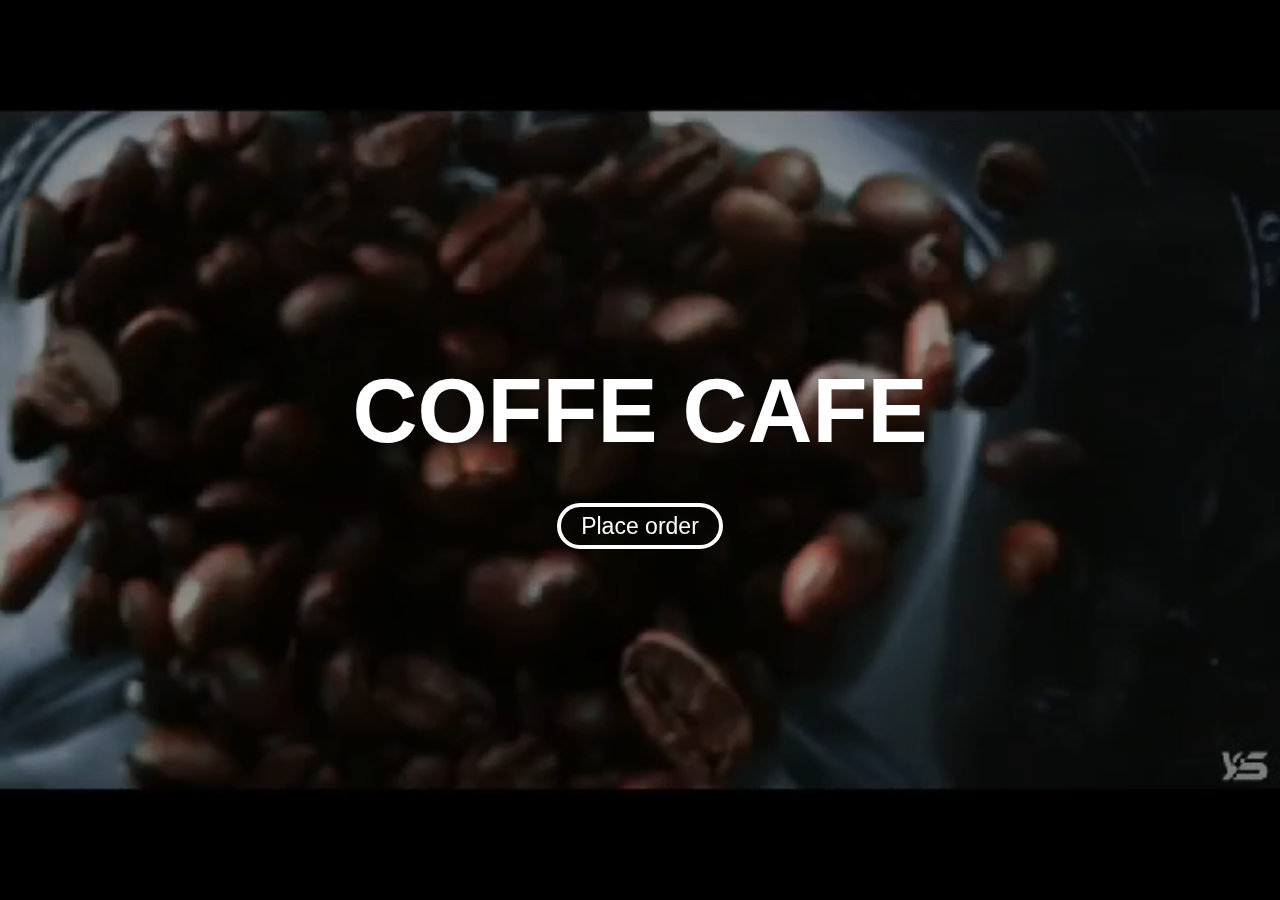
<file: index.html>
<!DOCTYPE html>
<html lang="en">
<head>
    <meta charset="UTF-8">
    <meta name="viewport" content="width=device-width, initial-scale=1.0">
    <title>Document</title>
    <link rel="stylesheet" href="style.css">
</head>
<body>
    <div class="container">
        <video autoplay muted loop playes-inline class="background-clip" src="coffebeen.mp4">
        </video>
        <div class="content">
            <h1>COFFE CAFE</h1>
            <a>Place order</a> 
        </div>
    </div>
</body>
</html>
</file>
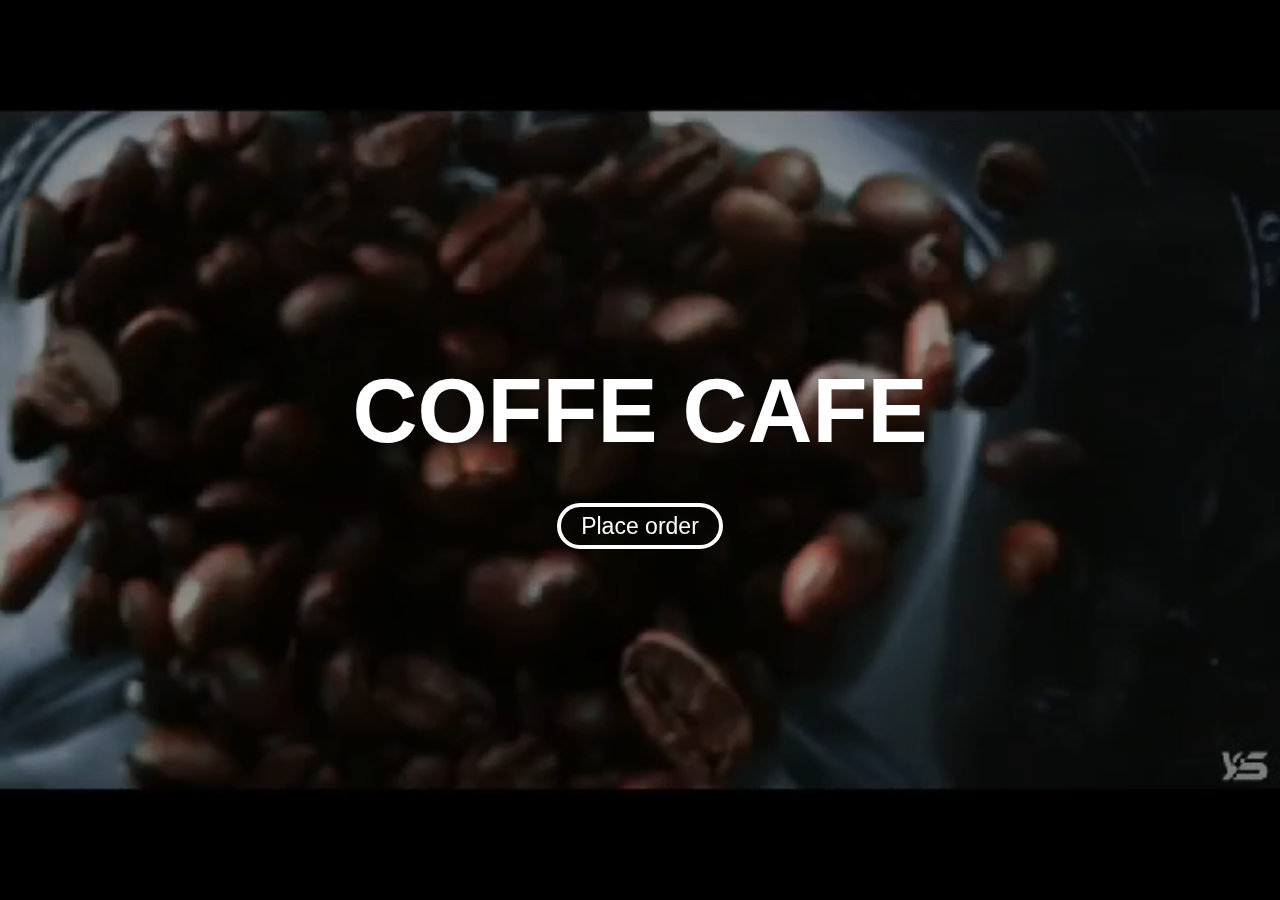
<file: video.html>
<!DOCTYPE html>
<html lang="en">
<head>
    <meta charset="UTF-8">
    <meta name="viewport" content="width=device-width, initial-scale=1.0">
    <title>Document</title>
    <link rel="stylesheet" href="video.css">
</head>
<body>
    <div class="container">
        <video autoplay muted loop playes-inline class="background-clip" src="coffebeen.mp4">
        </video>
        <div class="content">
            <h1>COFFE CAFE</h1>
            <a href="">Place order</a> 
        </div>
    </div>
</body>
</html>
</file>
<file: style.css>
*{
    margin:0;
    padding:0;
    box-sizing: border-box;
    font-family:"poppins",sans-serif;
}
.container{
    width:100%;
    height:100vh;
    background-color:rgba(0, 0,0,0.4);
    display:flex;
    justify-content:center;
    align-items:center;
}
.content{
    text-align: center;
}
.content h1{
    font-size:90px;
    margin-bottom:50px;
    color:#fff;
}
.content a{
    font-size:23px;
    text-decoration:none;
    color:#fff;
    border:4px solid #fff;
    padding:6px 20px;
    border-radius:2rem;
}
.content a:hover{
    background-color:#fff;
    transition-duration:0.4s;
    color:black;
}
.background-clip{
    position:fixed;
    right:0;
    bottom:-1;
    z-index:-1;
    min-width:100vw;
    min-height:100vh;
    align-items:center;
}
/* @media(min-aspect-ratio:16/9){
    .background-clip{
        width:100%;
        height:auto;
    }
}
@media(max-aspect-ratio:16/9){
    .background-clip{
        width:auto;
        height:100%;
    }
} */
</file>
<file: video.css>
*{
    margin:0;
    padding:0;
    box-sizing: border-box;
    font-family:"poppins",sans-serif;
}
.container{
    width:100%;
    height:100vh;
    background-color:rgba(0, 0,0,0.4);
    display:flex;
    justify-content:center;
    align-items:center;
}
.content{
    text-align: center;
}
.content h1{
    font-size:90px;
    margin-bottom:50px;
    color:#fff;
}
.content a{
    font-size:23px;
    text-decoration:none;
    color:#fff;
    border:4px solid #fff;
    padding:6px 20px;
    border-radius:2rem;
}
.content a:hover{
    background-color:#fff;
    transition-duration:0.4s;
    color:black;
}
.background-clip{
    position:fixed;
    right:0;
    bottom:-1;
    z-index:-1;
    min-width:100vw;
    min-height:100vh;
    align-items:center;
}
/* @media(min-aspect-ratio:16/9){
    .background-clip{
        width:100%;
        height:auto;
    }
}
@media(max-aspect-ratio:16/9){
    .background-clip{
        width:auto;
        height:100%;
    }
} */
</file>
